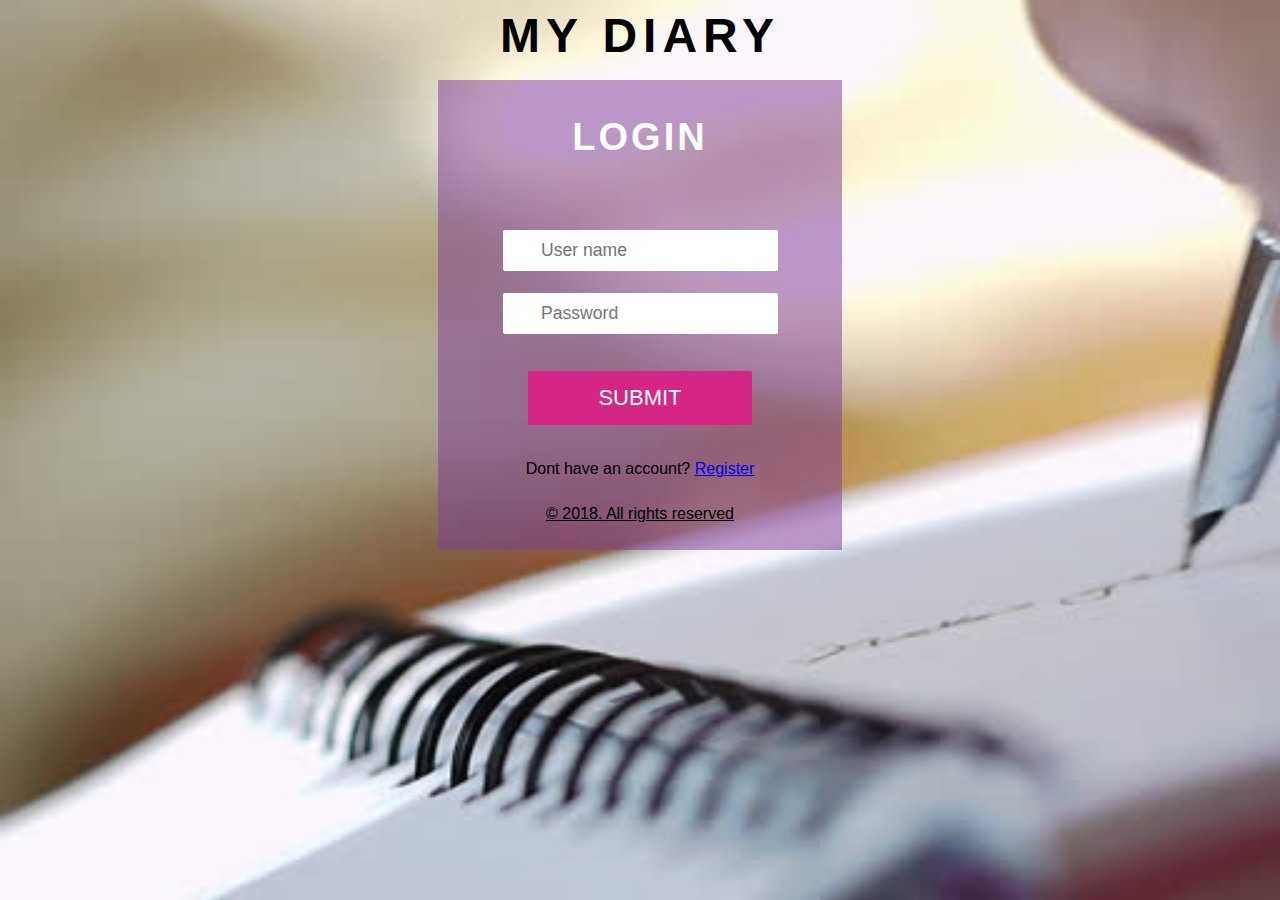
<file: index.html>
<html>
    <head> <title>My Diary</title>
        <link href='css/diary.css' rel='stylesheet' type='text/css'>
    </head>
    <body>
        <div class="div1">
            <h4 class ="head">MY DIARY</h4>
        </div>
    
    <div class="div2">
        <h2 class="sub-head">LOGIN</h2>
            <div class="div3">	
                <form action="#" method="post">
                    <input class="form1" placeholder="User name" name="Uname" class="uname" type="text" required="">
                    <input class="form1" placeholder="Password" name="Password" class="pass" type="password" required="">
                    <input  class="form2" type="submit"onClick="location.href='user.html';" value="submit">
                </form>
                Dont have an account?
                <a  href="createAccount.html"> Register</a>
            </div>
            <div class="footer">
                <p>&copy; 2018. All rights reserved </p>
            </div>
    </body>
</html>
</file>
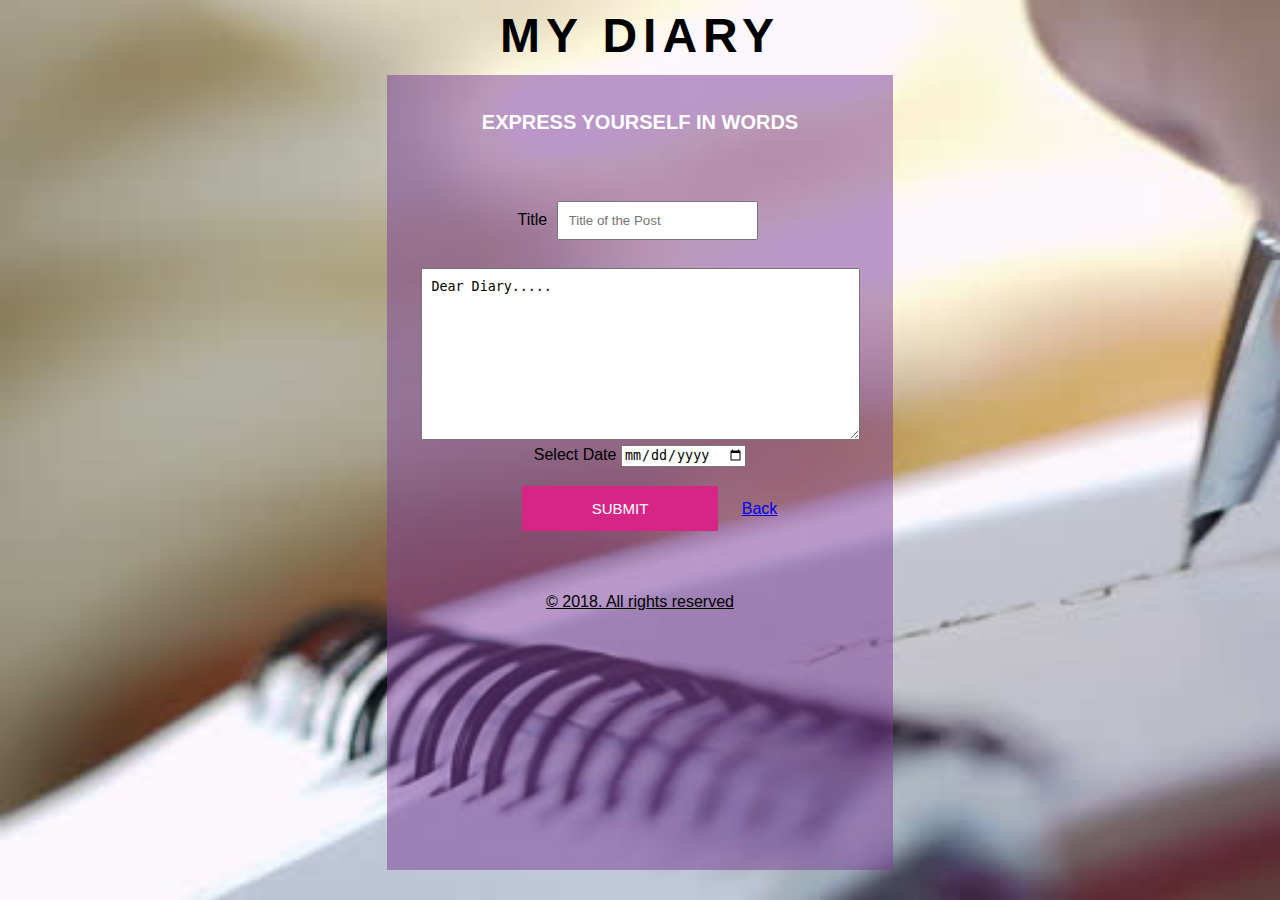
<file: addEntry.html>
<html>
    <head> <title>My Diary</title>
        <link href='css/diary.css' rel='stylesheet' type='text/css'>
    </head>
    <body>
        <div class="div1">
            <h4 class ="head">MY DIARY</h4>
        </div>
    
    <div class="div5">
        <h4 class="subhead2">Express yourself in words</h4>
            <div class="div3">	
                <form action="#" method="post">
                    Title
                    <input class="form3" placeholder="Title of the Post" name="Tit" class="Tit" type="text" required="">
                    <br><br>
                    <textarea class="form3" name="textarea" rows="10" cols="50">Dear Diary.....</textarea>
                   <br>
                    Select Date <input type="date" name="datee" id="datee" class="input-large">
                    <br>
                    <input  class="form4" type="submit" value="submit"> 
                    <a href="user.html">Back</a>
                </form>
                </div>
                    
            <div class="footer">
                <p>&copy; 2018. All rights reserved </p>
            </div>
    </body>
</html>
</file>
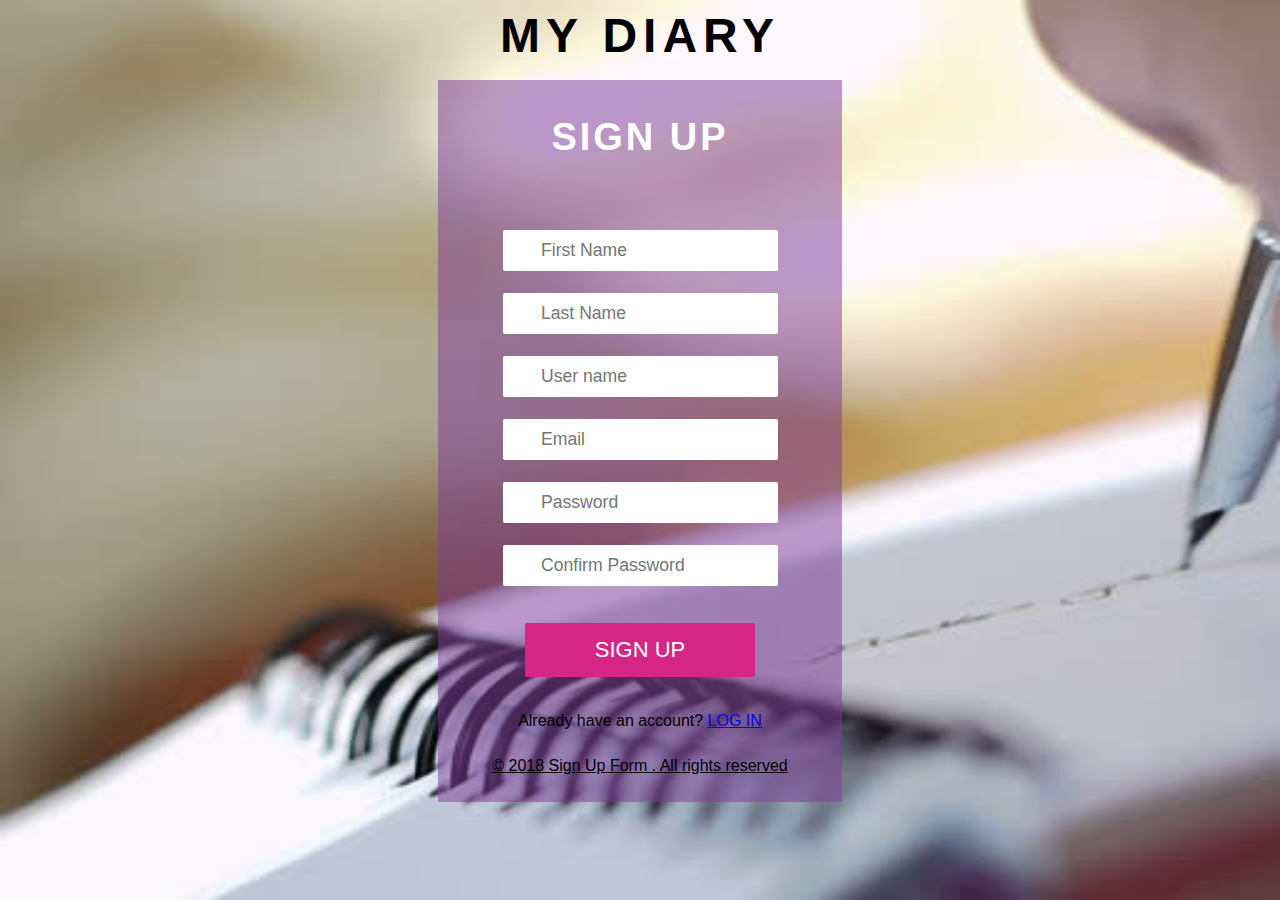
<file: createAccount.html>
<html>
    <head> <title>My Diary</title>
        <link href='css/diary.css' rel='stylesheet' type='text/css'>
    </head>
    <body>
        <div class="div1">
            <h4 class ="head">MY DIARY</h4>
        </div>
    
    <div class="div2">
        <h2 class="sub-head">Sign Up</h2>
            <div class="div3">	
                <form action="#" method="post">
                    <input class="form1"placeholder="First Name" name="Name" class="name" type="text" required="">
                        
                    <input class="form1" placeholder="Last Name" name="Name" class="name2" type="text" required="">
                        
                    <input class="form1" placeholder="User name" name="Uname" class="uname" type="text" required="">
                        
                    <input class="form1" placeholder="Email" name="mail" class="mail" type="text" required="">
                        
                    <input class="form1" placeholder="Password" name="Password" class="pass" type="password" required="">
                        
                    <input class="form1" placeholder="Confirm Password" name="Password" class="pass" type="password" required="">
                        <input  class="form2" type="submit" value="sign up">
                </form>
                Already have an account?
                <a  href="index.html"> LOG IN</a>
            </div>
            <div class="footer">
                <p>&copy; 2018  Sign Up Form . All rights reserved </p>
            </div>
    </body>
</html>
</file>
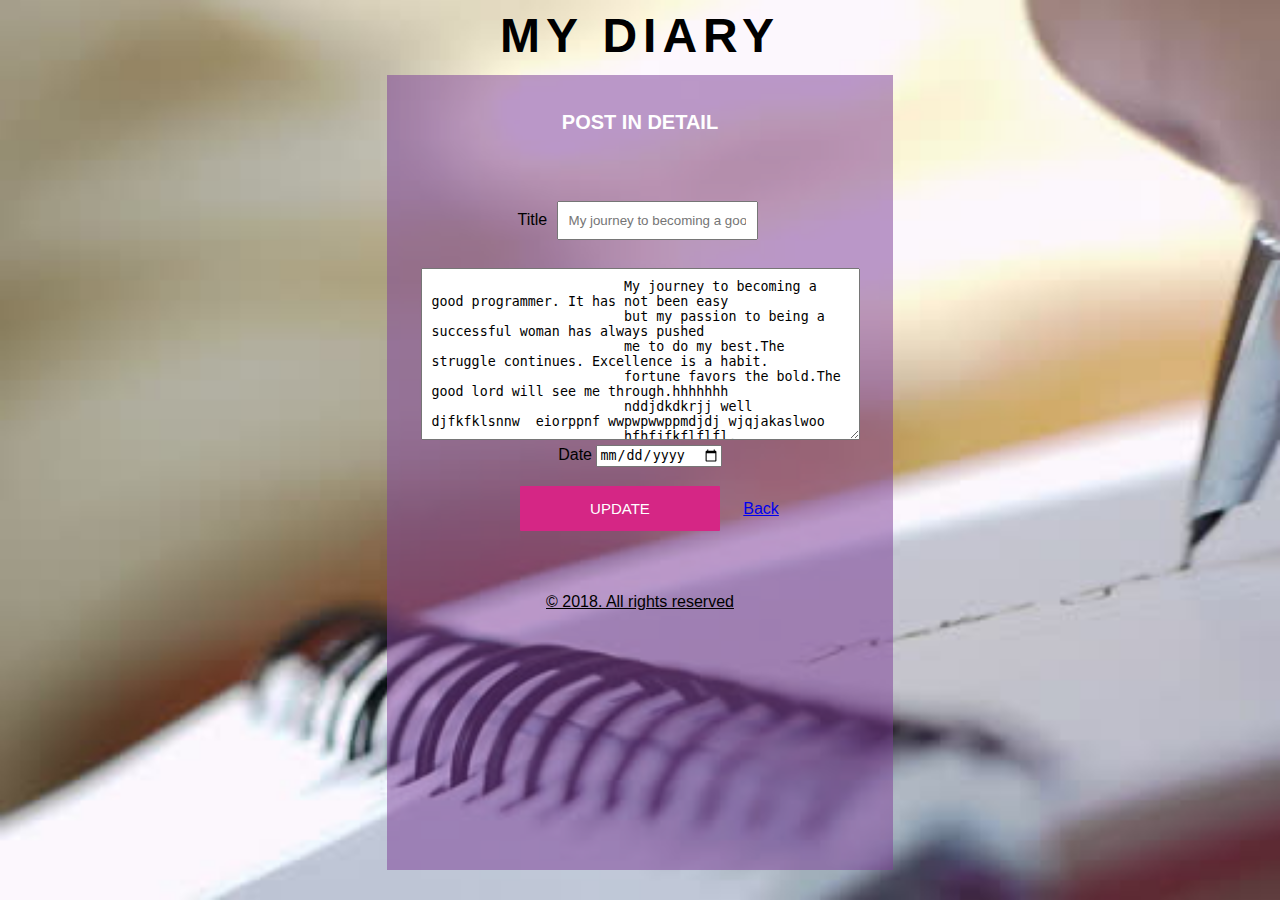
<file: edit.html>
<html>
    <head> <title>My Diary</title>
        <link href='css/diary.css' rel='stylesheet' type='text/css'>
    </head>
    <body>
        <div class="div1">
            <h4 class ="head">MY DIARY</h4>
        </div>
    
    <div class="div5">
        <h4 class="subhead2">Post in detail</h4>
            <div class="div3">	
                <form action="#" method="post">
                    Title
                    <input class="form3" placeholder="My journey to becoming a good programmer" name="Tit" class="Tit" type="text" >
                    <br><br>
                    <textarea class="form3" name="textarea" rows="10" cols="50">
                        My journey to becoming a good programmer. It has not been easy
                        but my passion to being a successful woman has always pushed
                        me to do my best.The struggle continues. Excellence is a habit.
                        fortune favors the bold.The good lord will see me through.hhhhhhh
                        nddjdkdkrjj well djfkfklsnnw  eiorppnf wwpwpwwppmdjdj wjqjakaslwoo
                        hfhfjfkflflfl.
                    </textarea>
                   <br>
                  Date <input type="date" name="datee"  class="input-large">
                    <br>
                    <input  class="form4" type="submit" value="UPDATE"> 
                    <a href="user.html">Back</a>
                </form>
                </div>
                    
            <div class="footer">
                <p>&copy; 2018. All rights reserved </p>
            </div>
    </body>
</html>
</file>
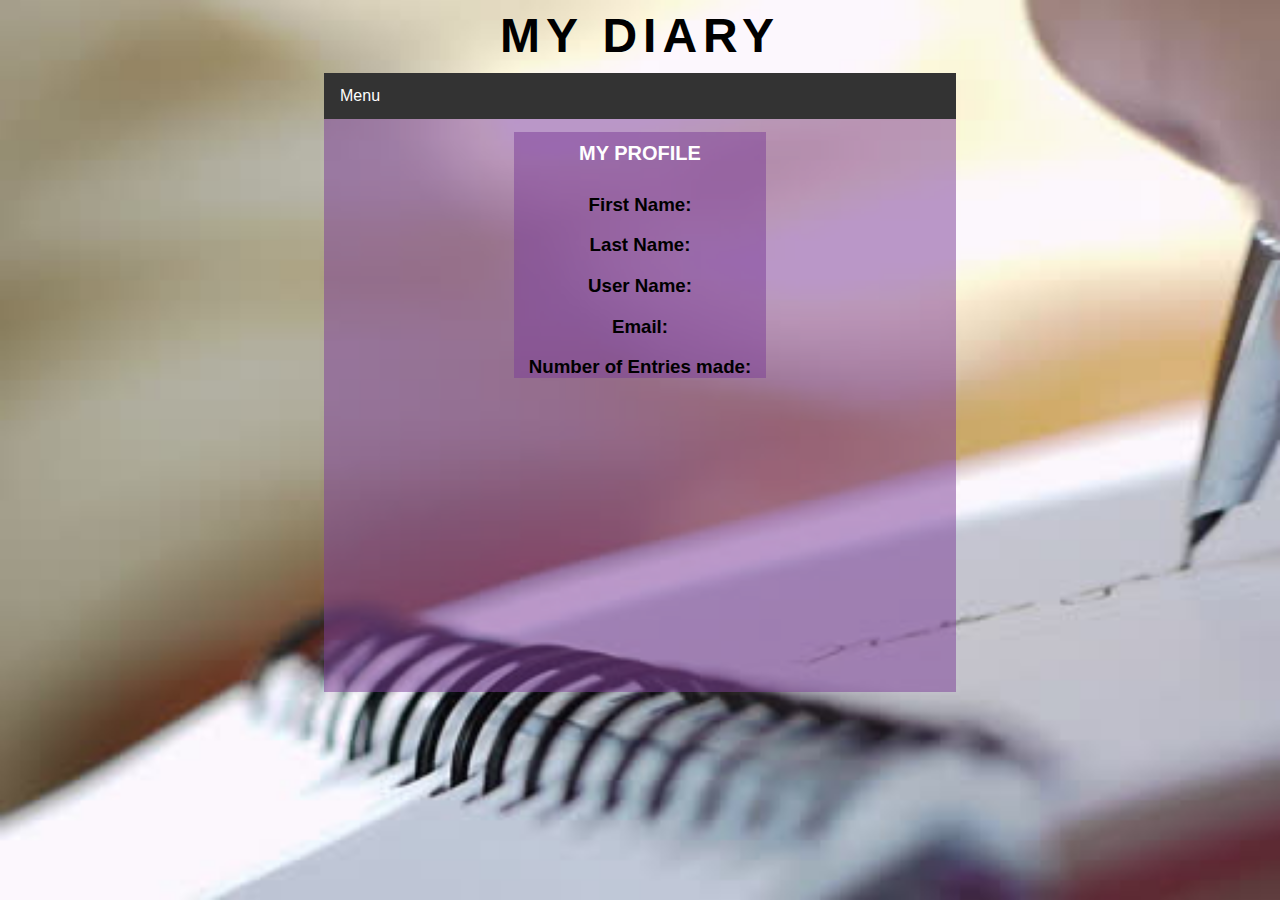
<file: profile.html>
<html>
    <head> <title>My Diary</title>
        <link href='css/diary.css' rel='stylesheet' type='text/css'>
    </head>
    <body>
        <div class="div1">
            <h4 class ="head">MY DIARY</h4>
        </div>
        <div class="user">
            <div class="navbar">
                    <div class="dropdown">
                     <button class="dropbtn">Menu 
                       <i class="fa fa-caret-down"></i>
                     </button>
                     <div class="dropdown-content">
                       <a href="addEntry.html">Add Entry</a>
                      <a href="index.html">sign out</a>
                     </div>
                 </div> 
                 </div>
    
    <div class="profilediv">
        <h2 class="profileSub">My profile</h2>
        <h3>First Name:</h3>
        <h3>Last Name:</h3>
        <h3>User Name:</h3>
        <h3>Email:</h3>
        <h3>Number of Entries made:</h3>
        </body>
</html>
</file>
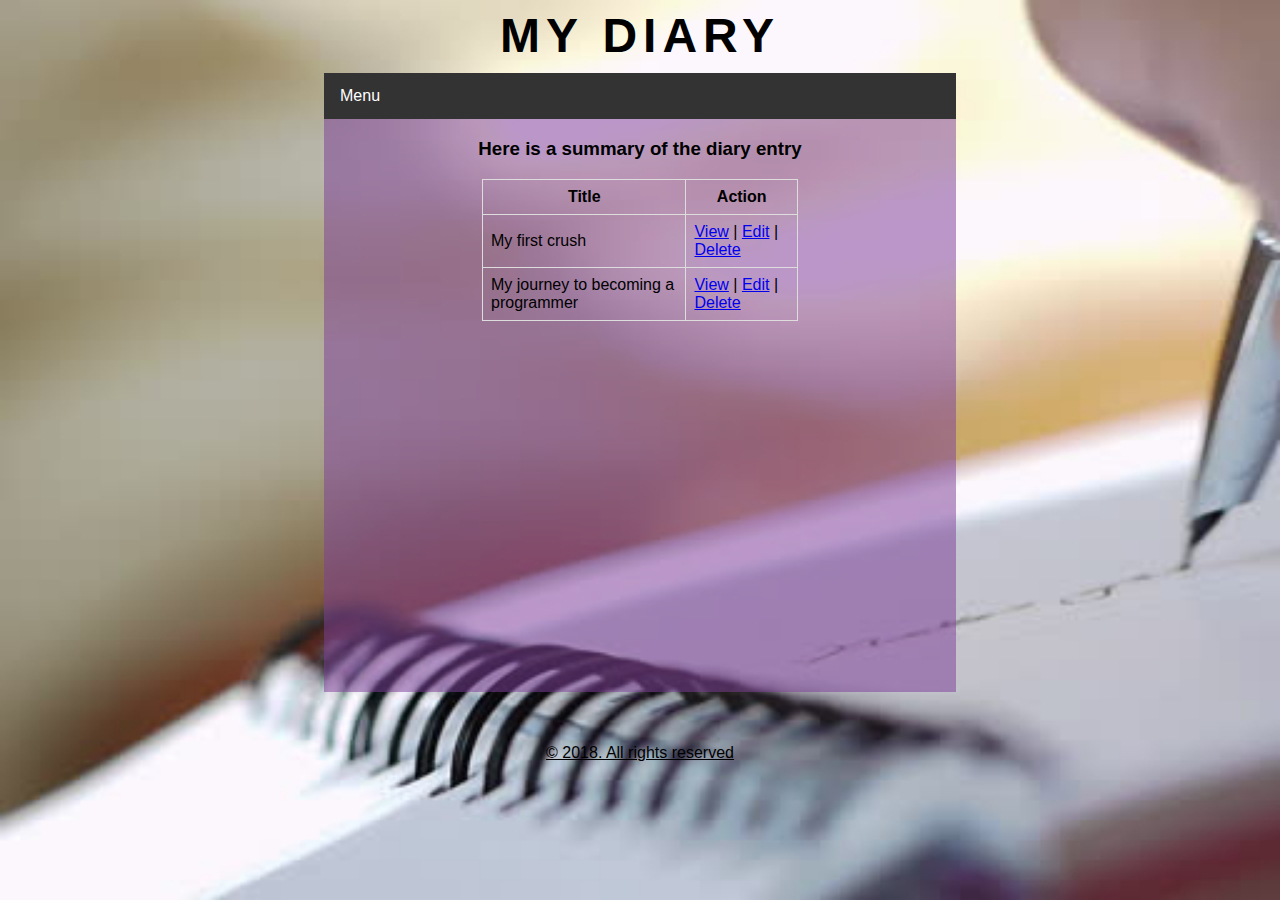
<file: user.html>
<html>
    <head> <title>My Diary</title>
        <link href='css/diary.css' rel='stylesheet' type='text/css'>
    </head>
    <body>
        <div class="div1">
            <h4 class ="head">MY DIARY</h4>
        </div>
        
    <div class="user">
            <div class="navbar">
                    <div class="dropdown">
                     <button class="dropbtn">Menu 
                       <i class="fa fa-caret-down"></i>
                     </button>
                     <div class="dropdown-content">
                       <a href="addEntry.html">Add Entry</a>
                       <a href="profile.html">My Profile</a>
                       <a href="index.html">sign out</a>
                     </div>
                 </div> 
                 </div>
                 <div class="div-content">
                     <h3>Here is a summary of the diary entry</h3>
                     <table id="div-content2">
                         <tr>
                             <th>Title</th>
                             <th>Action</th>
                         </tr>
                         <tr>
                             <td>My first crush</td>
                             <td><a href="ViewEntry.html">View</a> | <a href="edit.html">Edit</a>  | <a href="#">Delete</td>
                         </tr>
                         <tr>
                                <td>My journey to becoming a programmer</td>
                                <td><a href="ViewEntry.html">View</a> | <a href="edit.html">Edit</a>  | <a href="#">Delete</td>
                            </tr>
                     </table>
                 </div>
            </div>
            <div class="footer">
                <p>&copy; 2018. All rights reserved </p>
            </div>
    </body>
</html>
</file>
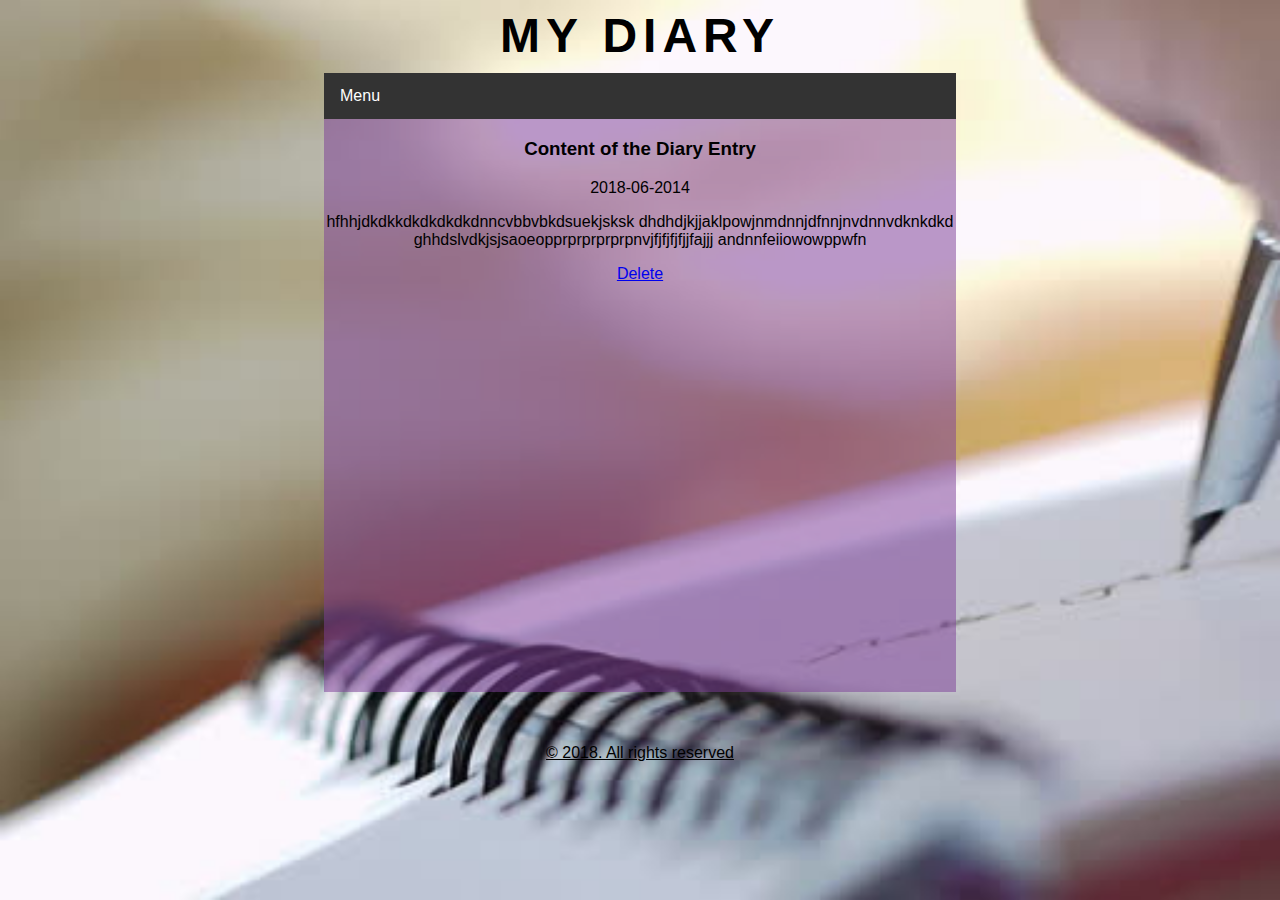
<file: ViewEntry.html>
<html>
    <head> <title>My Diary</title>
        <link href='css/diary.css' rel='stylesheet' type='text/css'>
    </head>
    <body>
        <div class="div1">
            <h4 class ="head">MY DIARY</h4>
        </div>
    
        <div class="user">
            <div class="navbar">
                    <div class="dropdown">
                     <button class="dropbtn">Menu 
                       <i class="fa fa-caret-down"></i>
                     </button>
                     <div class="dropdown-content">
                       <a href="addEntry.html">Add Entry</a>
                       <a href="profile.html">My profile</a>
                       <a href="index.html">sign out</a>
                       <a href="user.html">Back</a>
                     </div>
                 </div> 
                 </div>
                 <div class="div-content">
                    <h3>Content of the Diary Entry</h3>
                    <p> 2018-06-2014</p>
                    hfhhjdkdkkdkdkdkdkdnncvbbvbkdsuekjsksk
                    dhdhdjkjjaklpowjnmdnnjdfnnjnvdnnvdknkdkd
                    ghhdslvdkjsjsaoeopprprprprprpnvjfjfjfjfjjfajjj
                    andnnfeiiowowppwfn
                    </p>
                    <a href="#">Delete</a>
                 </div>
            
            </div>
            <div class="footer">
                <p>&copy; 2018. All rights reserved </p>
            </div>
    </body>
</html>
</file>
<file: css/diary.css>
body {
    background:url('../image/diary.jpg') no-repeat 0% 87% fixed;
    background-size: cover;
	font-family: 'Lato', sans-serif;
	text-align:center;
}
.head{
    color:black;
}
.div1 {
    font-size: 3em;
    letter-spacing: 6px;
    color: white;
    font-weight: 400;
    text-transform: uppercase;
    height:40px;
}
.div2 {
    margin: 2% auto;
   	background: rgba(125, 63, 152, 0.52);
    width: 32%;
	font-family: 'Lato', sans-serif;
}
.div4 {
    font-size: 3em;
    letter-spacing: 6px;
    color: white;
    font-weight: 400;
    text-transform: uppercase;
    height:40px;
    
}
.sub-head {
    font-size: 38px;
    padding: 42px;
    color: white;
    text-transform: uppercase;
    letter-spacing: 3px;
    padding: 36px;
}
.div3{
	position:relative;
}
.form1{

    
        outline: none;
        font-size: 1.1em;
        margin: 4px 0px 18px 1px;
        color: black;
        padding: 10px 38px;
        border: none;
        border-radius: 2px;
        width: 68%;
        font-family: 'Lato', sans-serif;
    }
.form2{
    color: white;
    background: #d52685;
    border: none;
    padding: 14px 50px;
    font-size: 22px;
    border-radius: 2px;
    margin: 17px;
	font-family: 'Lato', sans-serif;
	cursor:pointer;
    text-transform:uppercase;
    padding: 14px 70px;
	margin: 19px;
	
}
.footer{
color:white;
color:black;
text-decoration:underline;
padding:11px;

}
.form3{
    
    padding:10px;
    margin:5px;
}
.div5{
    margin: 2% auto;
    background: rgba(125, 63, 152, 0.52);
 width: 40%;
 font-family: 'Lato', sans-serif;
 height:90%;

}
.form4{

    color: white;
    background: #d52685;
    border: none;
    padding: 14px 50px;
    font-size: 15px;
    border-radius: 1px;
    margin: 17px;
	font-family: 'Lato', sans-serif;
	cursor:pointer;
    text-transform:uppercase;
    padding: 14px 70px;
	margin: 19px;
}
.subhead2{
    font-size: 20px;
    padding: 35px;
    color: white;
    text-transform: uppercase;
    padding: 36px;
}
.user{
    margin: 2% auto;
   	background: rgba(125, 63, 152, 0.52);
    width: 50%;
    font-family: 'Lato', sans-serif;
    height:70%;
}
.navbar {
    overflow: hidden;
    background-color: #333;
    font-family: Arial, Helvetica, sans-serif;
    width:100%;
    margin: 2% auto;
    
}
.navbar a {
    float: left;
    font-size: 16px;
    color: white;
    text-align: center;
    padding: 14px 16px;
    text-decoration: none;
    
}
.dropdown {
    float: left;
    overflow: hidden;
}
.dropdown .dropbtn {
    font-size: 16px;    
    border: none;
    outline: none;
    color: white;
    padding: 14px 16px;
    background-color: inherit;
    font-family: inherit;
    margin: 0;
}
.navbar a:hover, .dropdown:hover .dropbtn {
    background-color: red;
}
.dropdown-content {
    display: none;
    position: absolute;
    background-color: #f9f9f9;
    min-width: 160px;
    box-shadow: 0px 8px 16px 0px rgba(0,0,0,0.2);
    z-index: 1;
}
.dropdown-content a {
    float: none;
    color: black;
    padding: 12px 16px;
    text-decoration: none;
    display: block;
    text-align: left;
}
.dropdown-content a:hover {
    background-color: #ddd;
}

.dropdown:hover .dropdown-content {
    display: block;
}
.div-content{
    margin: 2% auto;
    font-family: 'Lato', sans-serif;
 
}
#div-content2{
    margin: 2% auto;
    font-family: 'Lato', sans-serif;
    border: 1px solid #ddd;
    font-family: "Trebuchet MS", Arial, Helvetica, sans-serif;
    border-collapse: collapse;
    width: 50%;
}
#div-content2 td, #div-content2 th {
    border: 1px solid #ddd;
    padding: 8px;
    
}
.profilediv{
 margin: 2% auto;
 background: rgba(125, 63, 152, 0.52);
        width: 40%;
        font-family: 'Lato', sans-serif;
}
.profileSub{
    font-size: 20px;
    color: white;
    text-transform: uppercase;
    margin:10px;
    padding:10px
}
</file>
